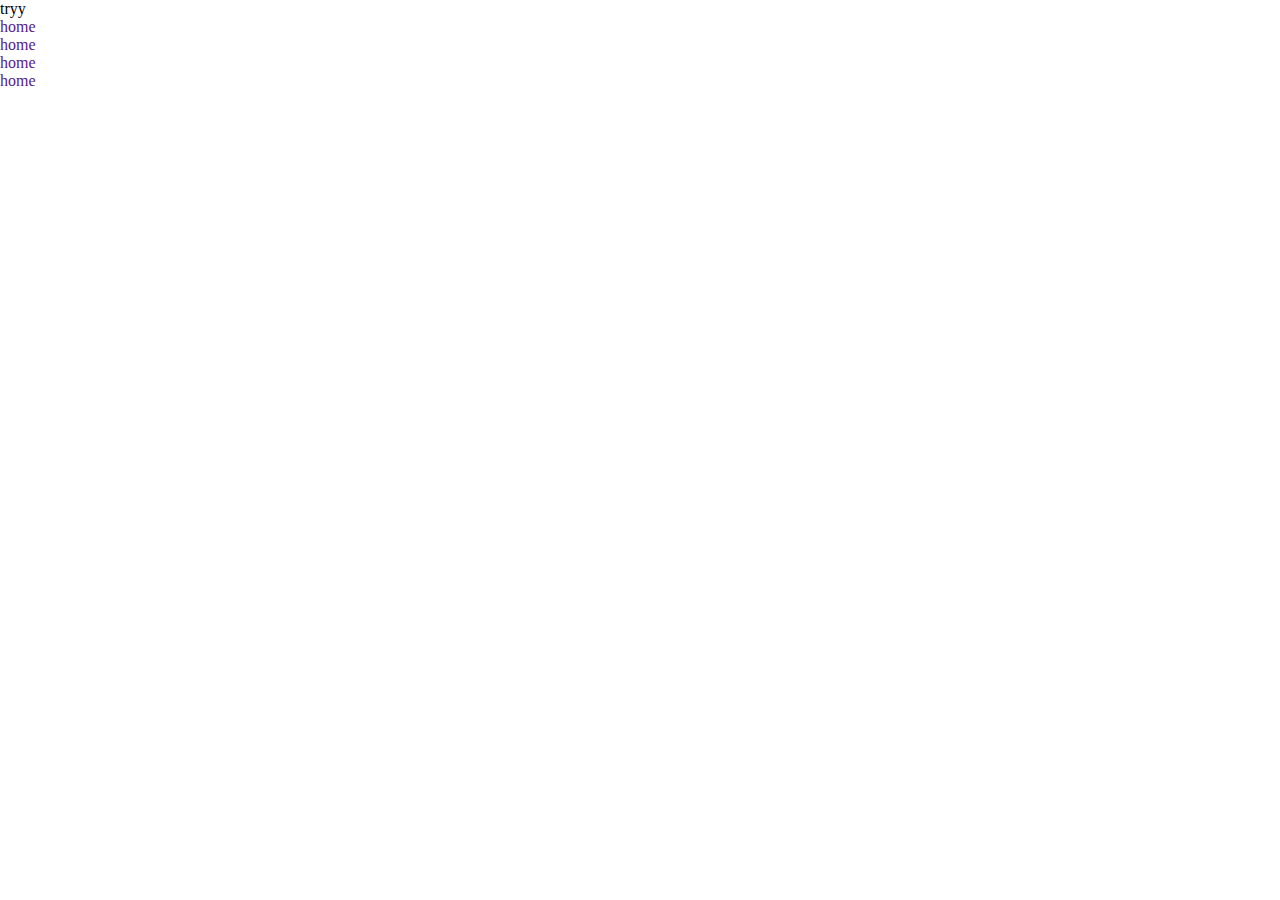
<file: hotel2.html>
<!DOCTYPE html>
<html>
    <head>
        <meta charset="utf-8">
        <meta name="viewport" content="width=device-width, initial-scale=1">
        <title> TRYY </title>
        <link rel="stylesheet" type="text/css" href="hotel2.css"
</head>
<body>

<div class="main">
    <div clas="navbar">
        <label class="logo"> tryy </label>
        <ul>
            <li><a href=""> home </a></li>
            <li><a href=""> home </a></li>
            <li><a href=""> home </a></li>
            <li><a href=""> home </a></li>
        </ul>
    </div>
</div>

</body>
</html>
</file>
<file: hotel2.css>
*{
    margin: 0;
    padding: 0;
    text-decoration: none;

}
.main{
    width: 100%;
    height: 100vh;
    background-image: linear-gradient(rgba(0,0,0,0.75),rgba(0,0,0,0.75), url("");
    background-size: cover;
    background-position: center;
}
.navbar {
    width: 85%;
    margin: auto;
    padding: 35px 0;
    display: flex;
    align-items: center;
    justify-content: space-between;
}
.logo{
    font-size: 36px;
    color: white;
    font-weight: bold;
    width: 120px;
    cursor: pointer;
}
.navbar ul li{
    list-style: none;
    display: inline-block;
    margin: 0 20px;
    position: relative;
}
.navbar ul li a{
    color: white;
    text-transform: uppercase;
}
navbar ul li::after{
    content: '';
    height: 3px;
    width: 0;
    background: green;
    position: absolute;
    left: 0;
    bottom: -10px;
    transition: 0.5s;
}
</file>
